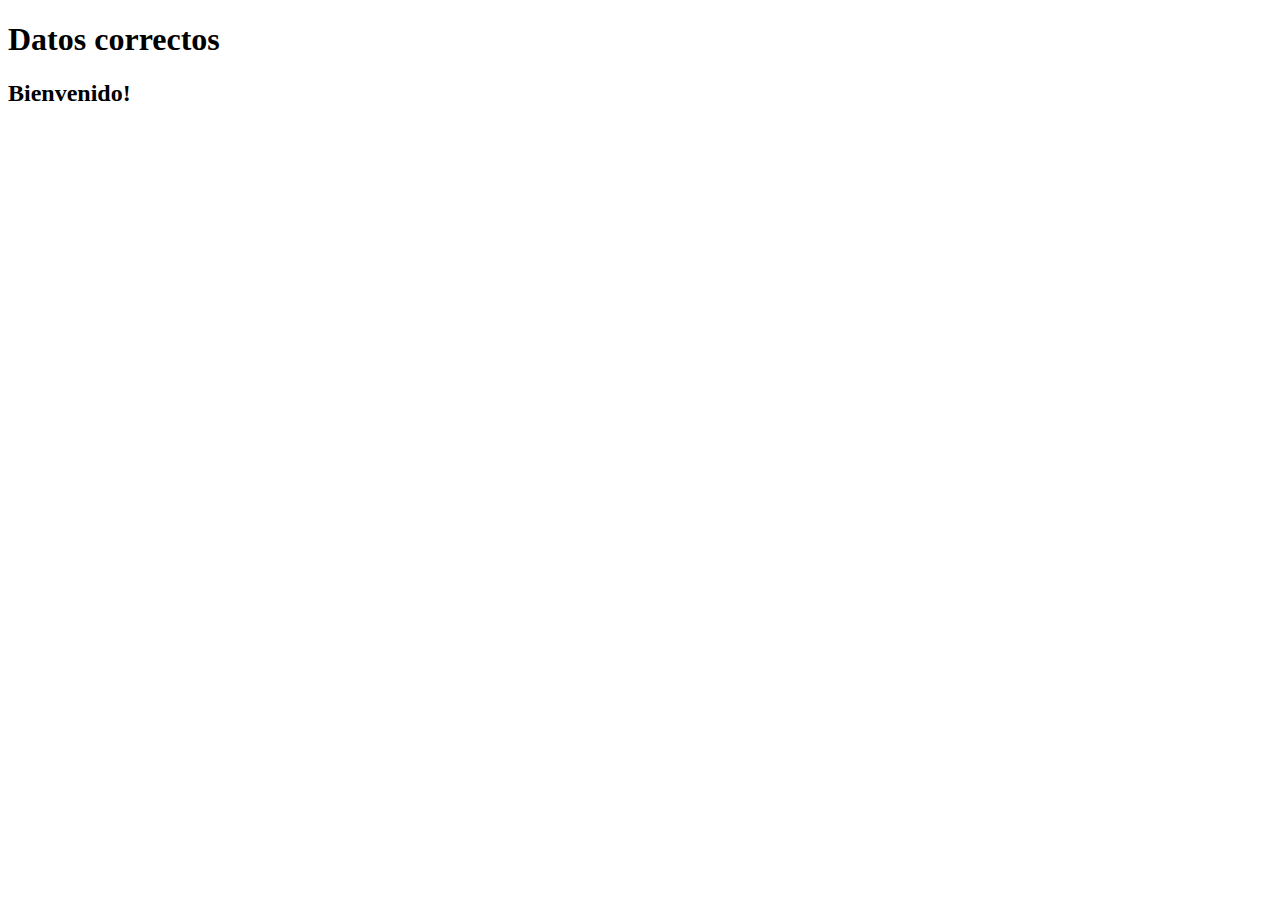
<file: home.html>
<!DOCTYPE html>
<html>
<head>
	<meta charset="utf-8">
	<meta name="viewport" content="width=device-width, initial-scale=1.0">
	<title></title>
</head>
<body>
	<h1>Datos correctos</h1>
	<h2>Bienvenido!</h2>

</body>
</html>
</file>
